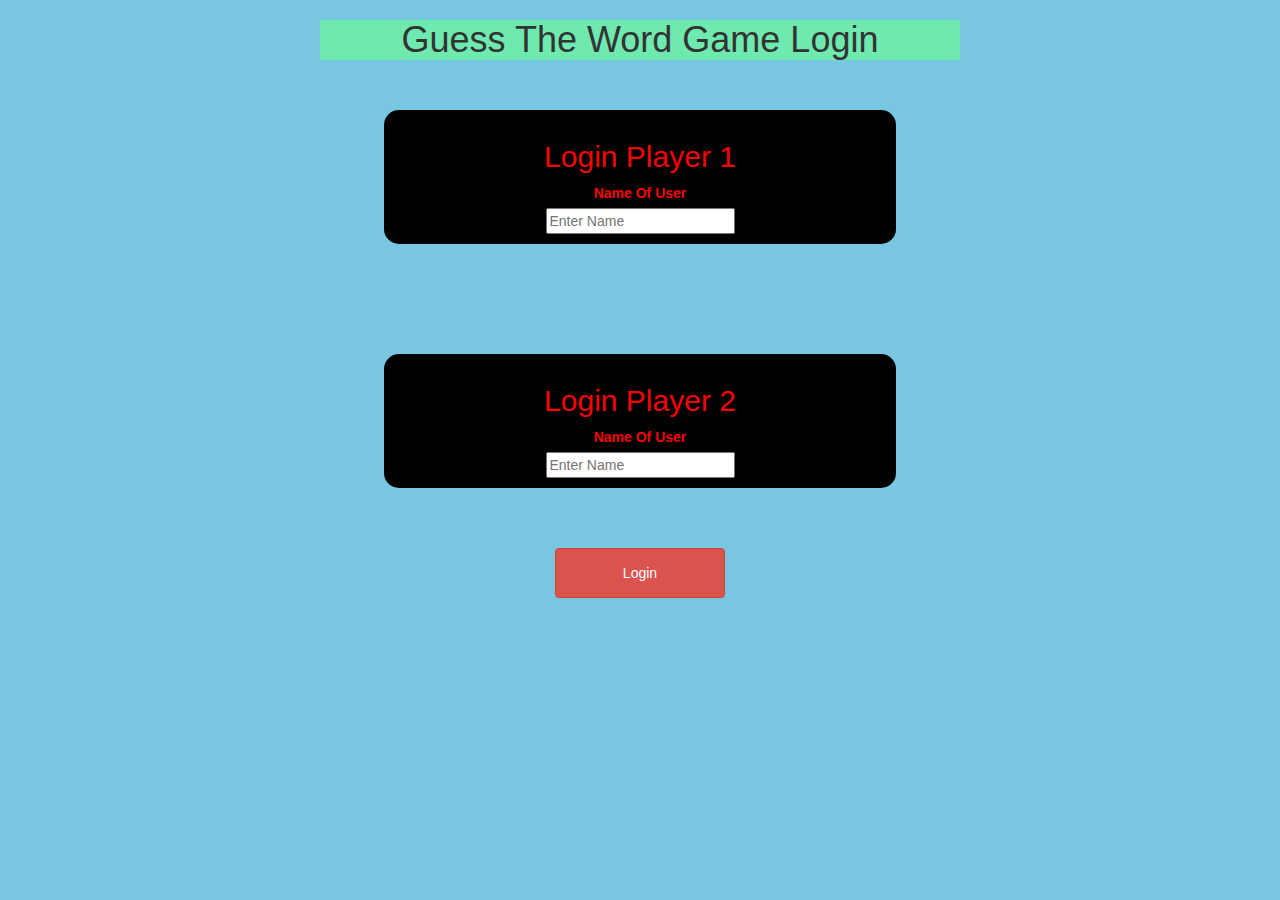
<file: index.html>
<!DOCTYPE html>
<html>
<head>
	<link rel="icon" type="image/jpg" href="words.jpg">
	<title>Guess The Word</title>

<meta name="viewport" content="width=device-width, initial-scale=1">
<link rel="stylesheet" href="https://maxcdn.bootstrapcdn.com/bootstrap/3.4.0/css/bootstrap.min.css">
<script src="https://ajax.googleapis.com/ajax/libs/jquery/3.4.1/jquery.min.js"></script>
<script src="https://maxcdn.bootstrapcdn.com/bootstrap/3.4.0/js/bootstrap.min.js"></script>

<link rel="stylesheet" type="text/css" href="style.css">

<script src="game_login.js"></script>
</head>
<body>
	<center>
	<b><h1>Guess The Word Game Login</h1></b>	
<div>
	<h2>Login Player 1</h2>
	<label>Name Of User</label>
	<br>
	<input type="text" id="player_1_input" placeholder="Enter Name">
</div>
<br>
<br>
<br>
<div>
	<h2>Login Player 2</h2>
	<label>Name Of User</label>
	<br>
	<input type="text" id="player_2_input" placeholder="Enter Name">
</div>
<br>
<br>
<br>
<button onclick="next_page();" id="btn_1" class="btn btn-danger">Login</button>
</center>
</body>
</html>
</file>
<file: style.css>
body
{
	background: rgb(120, 198, 224);
}

	div
	{
		background:black;
		padding: 10px;
		float: none;
		border-radius: 15px;
		width:40%;
		margin-top:50px;
		color:rgb(247, 3, 3);
	}


#player1_name , #player2_name
{
	display: inline-block;
	margin-left: 20px;
}
#word
{
	width: 60%;
}
#word_display
{
	letter-spacing: 5px;
}
#output
{
background-color: rgb(251, 4, 4);
border-radius: 10px;
border-top: 10px solid #AA4465;
padding: 10px;
float: none;
text-align: left;

}
button{
width:170px;
height:50px;	
}
h1{
	background-color:rgb(110, 234, 176);
	width:50%;
}
input{
	color:black;
}
</file>
